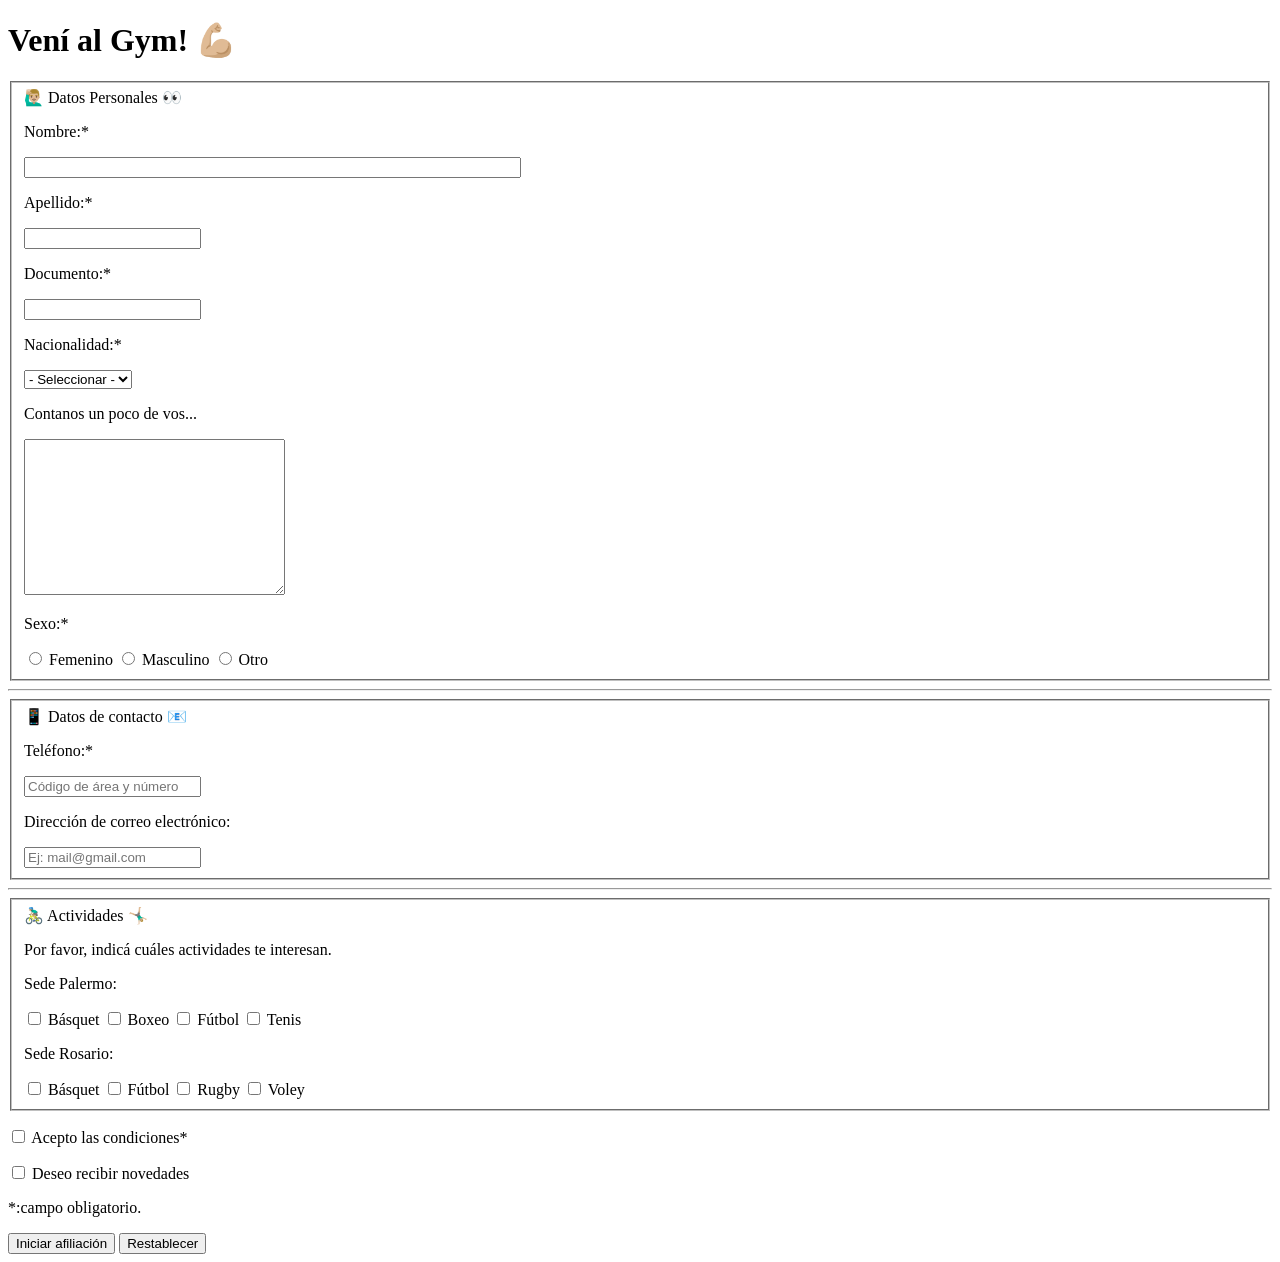
<file: index.html>
<!DOCTYPE html>
<html lang="es">
  <head>
    <meta charset="UTF-8" />
    <meta name="viewport" content="width=device-width, initial-scale=1.0" />
    <link rel="preconnect" href="https://fonts.googleapis.com" />
    <link rel="preconnect" href="https://fonts.gstatic.com" crossorigin />
    <link
      href="https://fonts.googleapis.com/css2?family=Noto+Sans+Mono:wght@100..900&display=swap"
      rel="stylesheet"
    />
    <title>Federico Godoy - Formulario Retro</title>
  </head>
  <body>
    <h1>Vení al Gym! 💪🏼</h1>
    <form class="datos-personales">
      <fieldset>
        <div class="div-datos">🙋🏼‍♂️ Datos Personales 👀</div>
        <p>
          <label for="iname">Nombre:*</label>
        </p>
        <input
          class="name"
          id="iname"
          type="text"
          name="name"
          size="60"
          required
        />
        <p>
          <label for="isurname">Apellido:*</label>
        </p>
        <input
          class="surname"
          id="isurname"
          type="text"
          name="surname"
          required
        />
        <p>
          <label for="idocument">Documento:*</label>
        </p>
        <input
          class="document"
          id="idocument"
          type="text"
          name="document"
          required
        />
        <p>
          <label for="inacionalidad">Nacionalidad:*</label>
        </p>
        <select class="option" name="Nacionalidad" id="inacionalidad">
          <option class="seleccionar" value="select" disabled selected>
            - Seleccionar -
          </option>
          <option value="argentina">Argentina</option>
          <option value="brasileña">Brasileña</option>
          <option value="paraguaya">Paraguaya</option>
          <option value="uruguaya">Uruguaya</option>
        </select>
        <p>
          <label for="info">Contanos un poco de vos...</label>
        </p>
        <textarea
          class="textarea"
          name="info"
          id="info"
          cols="30"
          rows="10"
        ></textarea>
        <p>Sexo:*</p>
        <input type="radio" id="femenino" name="sexo" value="Femenino" />
        <label class="genero" for="femenino">Femenino</label>
        <input type="radio" id="masculino" name="sexo" value="Masculino" />
        <label class="genero" for="masculino">Masculino</label>
        <input type="radio" id="otro" name="sexo" value="Otro" />
        <label class="genero" for="otro">Otro</label>
      </fieldset>
    </form>
    <hr />
    <form class="datos-de-contactos">
      <fieldset>
        <div class="div-datos-contacto">📱 Datos de contacto 📧</div>
        <p>
          <label for="itelefono">Teléfono:*</label>
        </p>
        <input
          class="telefono"
          id="itelefono"
          name="telefono"
          placeholder="Código de área y número"
        />
        <p>
          <label for="iemail">Dirección de correo electrónico:</label>
        </p>
        <input
          class="email"
          id="iemail"
          type="email"
          name="email"
          placeholder="Ej: mail@gmail.com"
          required
        />
      </fieldset>
    </form>
    <hr />
    <form class="actividades">
      <fieldset>
        <div class="div-actividades">🚴🏼‍♂️ Actividades 🤸🏼‍♂️</div>
        <p class="p-actividades">
          Por favor, indicá cuáles actividades te interesan.
        </p>
        <p class="p-actividades">Sede Palermo:</p>
        <input
          class="input-actividades"
          type="checkbox"
          id="basquet"
          name="actividades"
          value="basquet"
        />
        <label class="lbl-actividades" for="basquet">Básquet</label>
        <input
          class="input-actividades"
          type="checkbox"
          id="boxeo"
          name="actividades"
          value="boxeo"
        />
        <label class="lbl-actividades" for="boxeo">Boxeo</label>
        <input
          class="input-actividades"
          type="checkbox"
          id="futbol"
          name="actividades"
          value="futbol"
        />
        <label class="lbl-actividades" for="futbol">Fútbol</label>
        <input
          class="input-actividades"
          type="checkbox"
          id="tenis"
          name="actividades"
          value="tenis"
        />
        <label class="lbl-actividades" for="tenis">Tenis</label>
        <p class="p-actividades">Sede Rosario:</p>
        <input
          class="input-actividades"
          type="checkbox"
          id="basquet2"
          name="actividades"
          value="basquet"
        />
        <label class="lbl-actividades" for="basquet">Básquet</label>
        <input
          class="input-actividades"
          type="checkbox"
          id="futbol2"
          name="actividades"
          value="futbol"
        />
        <label class="lbl-actividades" for="futbol">Fútbol</label>
        <input
          class="input-actividades"
          type="checkbox"
          id="rugby"
          name="actividades"
          value="rugby"
        />
        <label class="lbl-actividades" for="rugby">Rugby</label>
        <input
          class="input-actividades"
          type="checkbox"
          id="voley"
          name="actividades"
          value="voley"
        />
        <label class="lbl-actividades" for="voley">Voley</label>
      </fieldset>
    </form>
    <p class="p-condiciones">
      <input
        type="checkbox"
        id="condiciones"
        name="condiciones"
        value="condiciones"
        required
      />
      <label for="condiciones">Acepto las condiciones*</label>
    </p>
    <p class="p-condiciones">
      <input
        type="checkbox"
        id="novedades"
        name="novedades"
        value="novedades"
      />
      <label for="novedades">Deseo recibir novedades</label>
    </p>
    <p class="p-condiciones">*:campo obligatorio.</p>
    <div class="div-button">
      <button class="ini-afil">Iniciar afiliación</button>
      <button>Restablecer</button>
    </div>

    <script type="module" src="/main.js"></script>
  </body>
</html>
</file>
